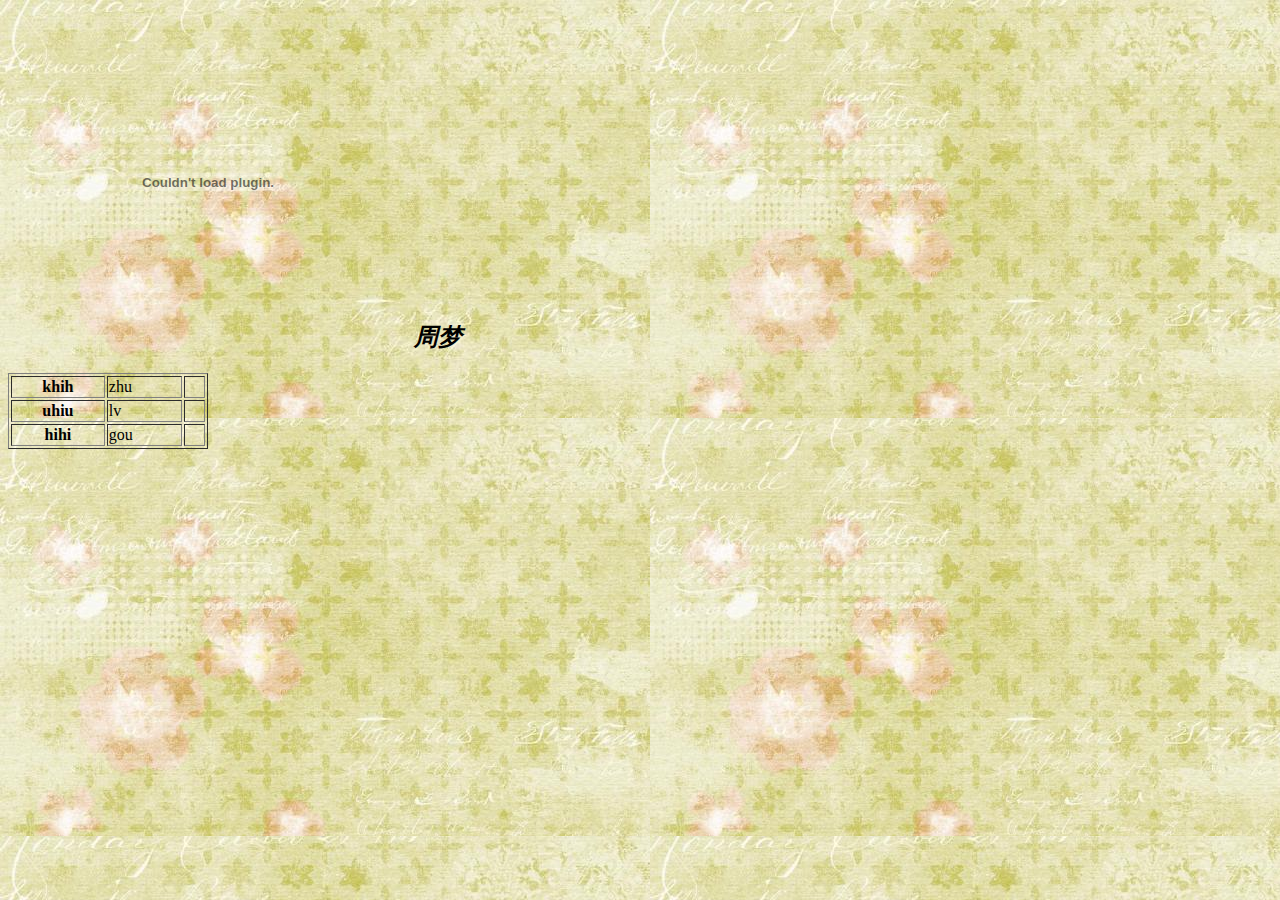
<file: zm_bak のコピー.html>
<!DOCTYPE html PUBLIC "-//W3C//DTD XHTML 1.0 Transitional//EN" "http://www.w3.org/TR/xhtml1/DTD/xhtml1-transitional.dtd">
<html xmlns="http://www.w3.org/1999/xhtml">
<head>
<meta http-equiv="Content-Type" content="text/html; charset=utf-8" />
<title>Syuumuの紹介ページ</title>
</head>

<body background="images/PageBackGround.jpg" >
<h2><em><strong>
<object classid="clsid:D27CDB6E-AE6D-11cf-96B8-444553540000" codebase="http://download.macromedia.com/pub/shockwave/cabs/flash/swflash.cab#version=7,0,0,0" width="400" height="325">
  <param name="flash_component" value="ImageViewer.swc" />
  <param name="movie" value="images/photo.swf" />
  <param name="quality" value="high" />
  <param name="FlashVars" value="flashlet={imageLinkTarget:'_blank',captionFont:'Verdana',titleFont:'Verdana',showControls:false,frameShow:false,slideDelay:5,captionSize:10,captionColor:#333333,titleSize:10,transitionsType:'Random',titleColor:#333333,slideAutoPlay:true,imageURLs:['images/2011021223250525.jpg','images/FileDownloadIMG.jpeg'],slideLoop:true,frameThickness:2,imageLinks:['http://macromedia.com/','http://macromedia.com/','http://macromedia.com/'],frameColor:#333333,bgColor:#FFFFFF,imageCaptions:[]}" />
  <embed src="images/photo.swf" quality="high" flashvars="flashlet={imageLinkTarget:'_blank',captionFont:'Verdana',titleFont:'Verdana',showControls:false,frameShow:false,slideDelay:5,captionSize:10,captionColor:#333333,titleSize:10,transitionsType:'Random',titleColor:#333333,slideAutoPlay:true,imageURLs:['images/2011021223250525.jpg','images/FileDownloadIMG.jpeg'],slideLoop:true,frameThickness:2,imageLinks:['http://macromedia.com/','http://macromedia.com/','http://macromedia.com/'],frameColor:#333333,bgColor:#FFFFFF,imageCaptions:[]}" pluginspage="http://www.macromedia.com/shockwave/download/index.cgi?P1_Prod_Version=ShockwaveFlash" type="application/x-shockwave-flash" width="400" height="325"> </embed>
</object>
周梦</strong></em></h2>
<table width="200" border="1">
  <tr>
    <th scope="row">khih</th>
    <td>zhu</td>
    <td>&nbsp;</td>
  </tr>
  <tr>
    <th scope="row">uhiu</th>
    <td>lv</td>
    <td>&nbsp;</td>
  </tr>
  <tr>
    <th scope="row">hihi</th>
    <td>gou</td>
    <td>&nbsp;</td>
  </tr>
</table>
<!--
<p class="ttl_fs"><img alt="IEDIT" width="63" height="25" src="QQ图片20140525163159.jpg" />
<span>今月の人気雑貨をどーんと20位まで発表☆　春のスタートにおすすめの商品は・・・</span>
</p> 
</div><div class="section_fs brand_fs"><div class="inside_fs"><p class="ttl_fs"><img alt="IEDIT" width="63" height="25" src="QQ图片20140525163159.jpg" /></p> <p class="img_fs"><a title="初回お試しキャンペーン" ><img alt="初回お試しキャンペーン" width="439" height="200" src="QQ图片20140525163159.jpg" /></a></p> <p class="txt_fs"><span>新アイテム追加！使える春夏アイテムをお得買いできるキャンペーン中！お見逃しなく♪</span></p> </div>
-->
</body>
</html>
</file>
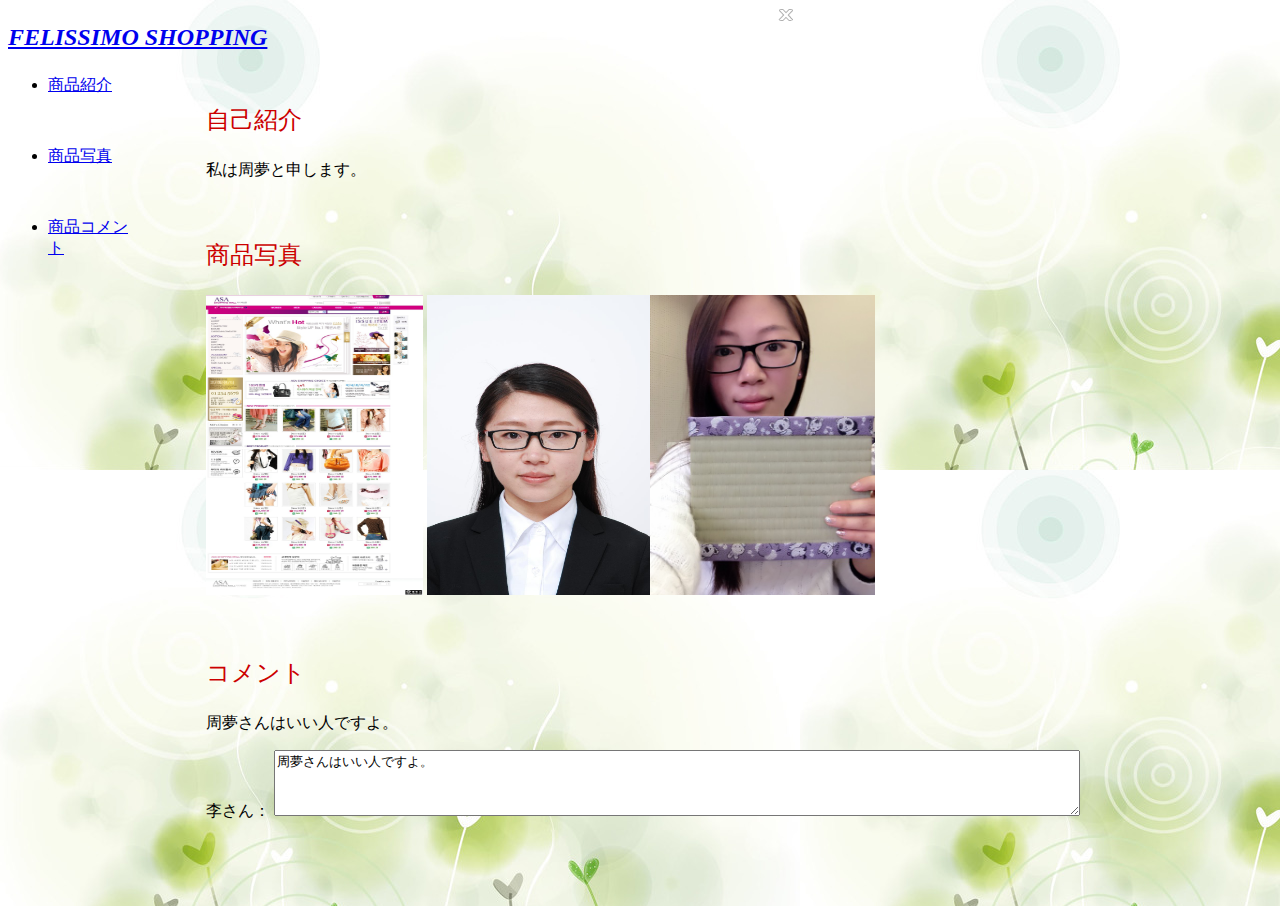
<file: zm_intro.html>
<!DOCTYPE html PUBLIC "-//W3C//DTD XHTML 1.0 Transitional//EN" "http://www.w3.org/TR/xhtml1/DTD/xhtml1-transitional.dtd">
<html xmlns="http://www.w3.org/1999/xhtml">
<head>
<meta http-equiv="Content-Type" content="text/html; charset=utf-8" />
<title>Syuumuの紹介ページ</title>
<link href="images/a.css" rel="stylesheet" type="text/css" />
<style type="text/css">
<!--
#Layer1 {
	position:absolute;
	width:594px;
	height:115px;
	z-index:1;
	background-image: url(images/pattern.png);
	background-color: #FFFFFF;
	visibility: visible;
	overflow: visible;
}
.STYLE12 {font-size: 24px}
#Layer2 {
	position:absolute;
	width:200px;
	height:115px;
	z-index:1;
	left: 206px;
	top: 80px;
}
.STYLE13 {font-size: 24px; color: #CC0000; }
-->
</style>
</head>

<body background="images/backgroundpic.PNG" >
<p class="logo_fs STYLE12"><em><a href="http://www.felissimo.co.jp/" title="FELISSIMO SHOPPING"><strong><font face="cursive,Comic Sans MS">FELISSIMO SHOPPING</strong></a></em>
</p>
<div class="type" style=" width:auto; border:0px solid #000; height:auto;" id="type">
  <div style=" width:auto;min-width:850px; border:0px solid #000; height:auto;" id="Layer2">
    <div class="selfInfo" id="selfInfo"><a name="introduction"></a>
	<p class="STYLE13">自己紹介</p>
	<p>
	  <div class="selfInfo_content" id="selfInfo_content">
	    <p>私は周夢と申します。</p>
	    <p>&nbsp;</p>
	  </div>
	</p>
    </div>
    <div class="Photo" name="photos" id="Photo" >
		<a name="photos"></a>
		<p class="STYLE13">
		商品写真	</p>
		<p>
		<img src="images/2011021223250525.jpg" alt="1" width="217" height="300" />	
		<img src="images/FileDownloadIMG.jpeg" alt="2" width="223" height="300"/><img src="images/IMG_1071.JPG" alt="3" width="auto" height="300"/></p>
		<p>&nbsp;</p>
	</div>
	<div class="comment_data_area" id="comment_data_area"><a name="comment_area"></a>
		<p class="STYLE13">コメント</p>
		<p>
		  <div class="comment" id="comment">
		    <p>周夢さんはいい人ですよ。</p>
		    <form id="form1" name="form1" method="post" action="">
		      <label> 李さん：			</label>
	          <textarea name="textfield" rows="4" style="width:auto; min-width:800px">周夢さんはいい人ですよ。</textarea>
		    </form>
		    <p>&nbsp;</p>
		    <p>&nbsp;</p>
		  </div>
		</p>
    </div>
  </div>
  <div style=" width:130px; border:0px solid #000; height:auto;" id="layer">
	  <ul>
	  <li value="商品紹介"><a href="#introduction">商品紹介</a></li>
	  <p >&nbsp;</p>
	  <li value="商品写真"><a href="#photos">商品写真</a>
	    <p >&nbsp;</p>
	  </li>
	  <li value="商品コメント"><a href="#comment_area">商品コメント</a></li>
	  </ul>
  </div>
</div>
<h2 >&nbsp;</h2>
<p >&nbsp;</p>
<!--
<p class="ttl_fs"><img alt="IEDIT" width="63" height="25" src="QQ图片20140525163159.jpg" />
<span>今月の人気雑貨をどーんと20位まで発表☆　春のスタートにおすすめの商品は・・・</span>
</p> 
</div><div class="section_fs brand_fs"><div class="inside_fs"><p class="ttl_fs"><img alt="IEDIT" width="63" height="25" src="QQ图片20140525163159.jpg" /></p> <p class="img_fs"><a title="初回お試しキャンペーン" ><img alt="初回お試しキャンペーン" width="439" height="200" src="QQ图片20140525163159.jpg" /></a></p> <p class="txt_fs"><span>新アイテム追加！使える春夏アイテムをお得買いできるキャンペーン中！お見逃しなく♪</span></p> </div>
-->
</body>
</html>
</file>
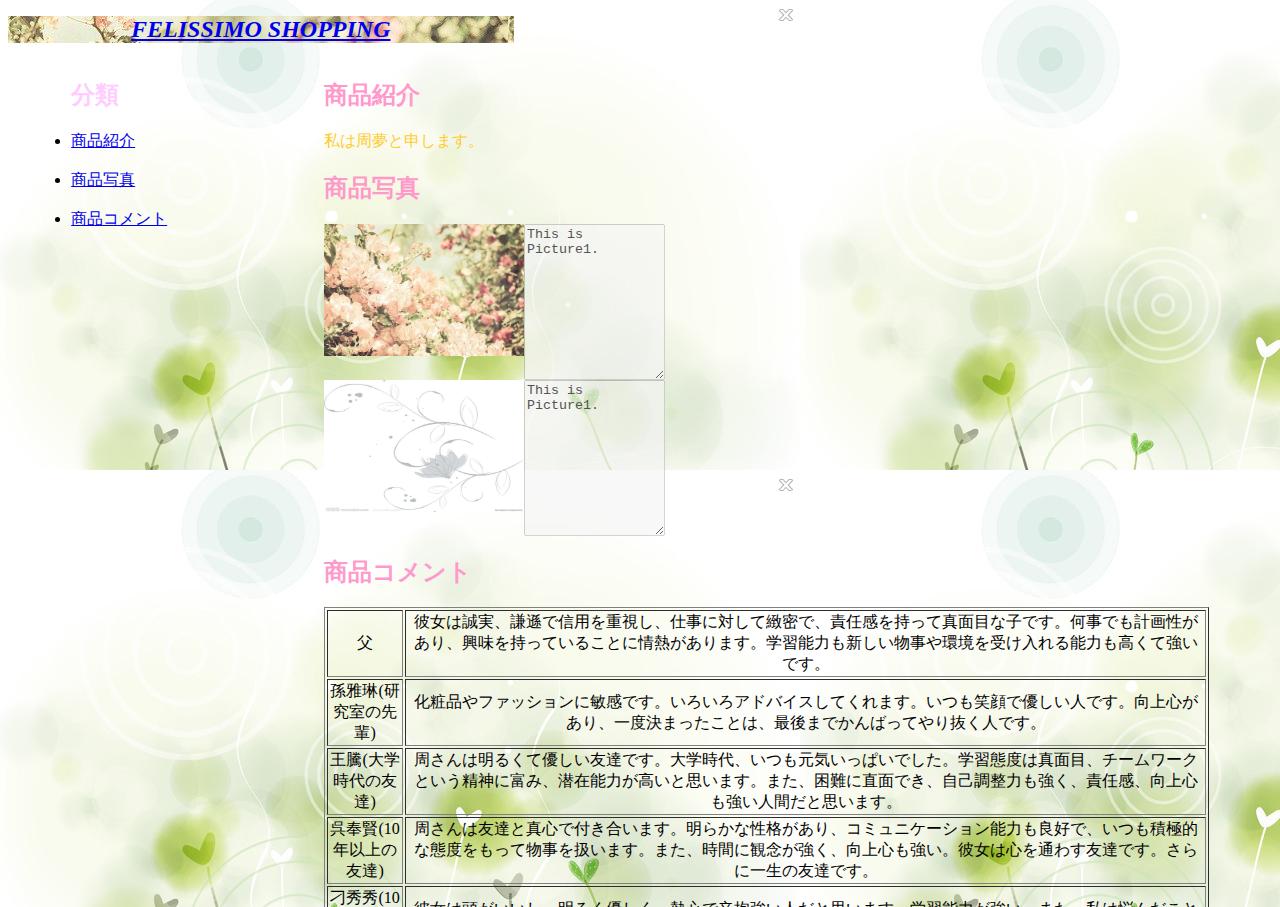
<file: zm_intro_new.html>
<!DOCTYPE html PUBLIC "-//W3C//DTD XHTML 1.0 Transitional//EN" "http://www.w3.org/TR/xhtml1/DTD/xhtml1-transitional.dtd">
<html xmlns="http://www.w3.org/1999/xhtml">
<head>
<meta http-equiv="Content-Type" content="text/html; charset=utf-8" />
<!--<meta name="viewport" content="width=device-width, initial-scale=1.0, user-scalable=no, minimum-scale=1.0, maximum-scale=1.0"/> -->
<meta content="width=device-width,initial-scale=1.0, user-scalable=no" name="viewport"/> 
<title>Syuumuの紹介ページ</title>
<script>
function bigImg(x)
{
x.style.height="400px";
x.style.width="400px";
}

function normalImg(x)
{
x.style.height="220px";
x.style.width="300px";
}

</script>
<script type="text/javascript">  
    function startmarquee(lh, speed, delay) {  
        var t;  
        var oHeight = 300;/** div的高度 **/　  
        var p = false;  
        var o = document.getElementById("comment_area");  
        var preTop = 0;  
        o.scrollTop = 0;  
        function start() {  
            t = setInterval(scrolling, speed);  
            o.scrollTop += 1;  
        }  
        function scrolling() {  
            if (o.scrollTop % lh != 0  
                    && o.scrollTop % (o.scrollHeight - oHeight - 1) != 0) {  
                preTop = o.scrollTop;  
                o.scrollTop += 1;  
                if (preTop >= o.scrollHeight || preTop == o.scrollTop) {  
                    o.scrollTop = 0;  
                }  
            } else {  
                clearInterval(t);  
                setTimeout(start, delay);  
            }  
        }  
        setTimeout(start, delay);  
    }  
    window.onload=function(){  
        /**startmarquee(一次滚动高度,速度,停留时间);**/　　  
        startmarquee(20, 20, 1500);  
    }  
  
</script>  

<style type="text/css">
@media screen and (max-device-width: 600px) {
　　　　.column {
　　　　　　float: none;
　　　　　　width:auto;
　　　　}
　　　　#sidebar {
　　　　　　display:none;
　　　　}
　　}

#title
{
height:10%;
width:100%;
position:relative;
font-size:1.5em; 
text-align:center;
}
#title_content 
{
width:40%;
background:url(images/5.jpg); 
}
#vertical_space
{
height:10%;
width:100%
}
#container
{
height:80%;
width:100%;
}
#type
{
width:20%;
height:100%;
position:relative;
margin-left:5%;
float:left;
}
#content
{
width:70%;
height:100%;
position:relative;
float:left;
}
.STYLE1 {color: #FFCCFF}
</style>
</head>

<body background="images/backgroundpic.PNG" style="background-repeat:repeat; background-attachment:scroll;" >
<p >

<div id="title">
<!---->
<div id="title_content">
<em>
<a href="http://www.felissimo.co.jp/" title="FELISSIMO SHOPPING"><strong><font face="cursive,Comic Sans MS">FELISSIMO SHOPPING</font></strong></a>
</em>
</div>

<!--
-->
</div>

<div id="vertical_space">
<p>
</p>
</div>

<div id="container">
  <div id="type">
		<h2 class="STYLE1">分類</h2>
		<ui>
		<li><a href="#intro" title="商品紹介">商品紹介</a>
		</li>
		<br/>
		<li><a href="#photos" title="商品写真">商品写真</a>
		</li>
		<br/>
		<li><a href="#comment" title="商品コメント">商品コメント</a>
		</li>
		<br/>
		</ui>
		</div>
	<div id="content">
		<div id="self_introduction">
			<a name="intro"></a>
			<h2 style="color:#FF99CC">商品紹介</h2>
			<div style="color:#FFCC33;">
			私は周夢と申します。
			</div>
		</div>
		<div id="self_photo">
			<a name="photos"></a>
			<h2 style="color:#FF99CC">商品写真</h2>
			<div style="color:#FFCC33;" >
				<img src="images/5.jpg" alt="5" width="200" height="132" align="left" class="pic" longdesc="images/a.html"/>
				<textarea name="pic5" cols="15" rows="10" disabled="disabled" readonly="readonly" style="margin:0; position:relative">This is Picture1.</textarea> 
		  </div>
		  <div style="color:#FFCC33;" >
				<img src="images/6.jpg" alt="6" width="200" height="132" align="left" class="pic" longdesc="images/a.html"/>
				<textarea name="pic5" cols="15" rows="10" disabled="disabled" readonly="readonly" style="margin:0; position:relative">This is Picture1.</textarea> 
		  </div>
		</div>
		
		<div id="comments">
			<a name="comment"></a>
			<h2 style="color:#FF99CC">商品コメント</h2>
			<div id="comment_area"  style="position:relative; margin:0 0 0 0; height:300px; overflow:auto">
				
				<table width="100%" border="1" style=" text-align:center">
				<tr>
					<td>父</td>
					<td>彼女は誠実、謙遜で信用を重視し、仕事に対して緻密で、責任感を持って真面目な子です。何事でも計画性があり、興味を持っていることに情熱があります。学習能力も新しい物事や環境を受け入れる能力も高くて強いです。</td>
				</tr>
				<tr>
					<td>孫雅琳(研究室の先輩)</td>
					<td>化粧品やファッションに敏感です。いろいろアドバイスしてくれます。いつも笑顔で優しい人です。向上心があり、一度決まったことは、最後までかんばってやり抜く人です。 </td>
				</tr>
				<tr>
					<td>王騰(大学時代の友達)</td>
					<td>周さんは明るくて優しい友達です。大学時代、いつも元気いっぱいでした。学習態度は真面目、チームワークという精神に富み、潜在能力が高いと思います。また、困難に直面でき、自己調整力も強く、責任感、向上心も強い人間だと思います。</td>
				</tr>
				<tr>
					<td>呉奉賢(10年以上の友達)</td>
					<td>周さんは友達と真心で付き合います。明らかな性格があり、コミュニケーション能力も良好で、いつも積極的な態度をもって物事を扱います。また、時間に観念が強く、向上心も強い。彼女は心を通わす友達です。さらに一生の友達です。</td>
				</tr>
				<tr>
					<td>刁秀秀(10年ぐらいの友達)</td>
					<td>彼女は頭がいいし、明るく優しく、熱心で辛抱強い人だと思います。学習能力が強い。また、私は悩んだことがあったら、いつも周さんに相談し、聞き上手な人だと思います。</td>
				</tr>
				<tr>
					<td>曾冰(大学時代の友達)</td>
					<td>非常に付き合いやすく、楽観的な人です。ずっと語学の勉強に熱中していたので、成績はかなり優秀です。粘り強い人とも言えます。なんでもやり始めると、他人に負けたくない性格だと考えられます。</td>
				</tr>
				<tr>
					<td>李カンハ(研究室の友達)</td>
					<td>周さんはとても真面目な人で、責任感も強いです。アルバイト先が一緒でとても感心していますのは、どんなことを任せても素早く慣れられる人です。それに、彼女は数字敏感で、数字を覚える能力が抜群だと思います。何よりも、周さんはファッションに興味深くて、今まで、何回も周さんからアドバイスをもらい、とても役にたったと思います。</td>
				</tr>
				<tr>
					<td>于潔(研究室の友達)</td>
					<td>最初、周さんと出会った時は広島大学で日本語研修の頃でした。真っ赤なコートでおしゃれな人だなあと思いました。接触してみれば、結構ファッションや美容に関して自分のこだわりを持つ人で、よくアドバイスをくれました。就職活動もお互いに励ましていて、私のことを優しく聞いてくれました。</td>
				</tr>
				<tr>
					<td>朱錦(中学校からの友達)</td>
					<td>周さんは正直に人と付き合い、素直な人です。交際が広いです。何事でも決まったら、力を尽くしてやりぬきます。勤勉で、責任感がある彼女はきっと素晴らしい仕事仲間だと思います。</td>
				</tr>
				<tr>
					<td>呉華艶(研究室の友達)</td>
					<td>周さんは性格がさっぱりしていて、自分の意見をちゃんと言えると思います。また、日頃のファッションセンスにも優れていて、自分らしいスタイルを持ち、見るたびにかわいいと思います。</td>
				</tr>
				</table>


				
			</div>
		</div>
	</div>
</div>
</p>

</body>
</html>
</file>
<file: images/a.css>
.a {
	background-color: #000000;
	width: auto;
	border: medium dashed #FFFF99;
}
</file>
